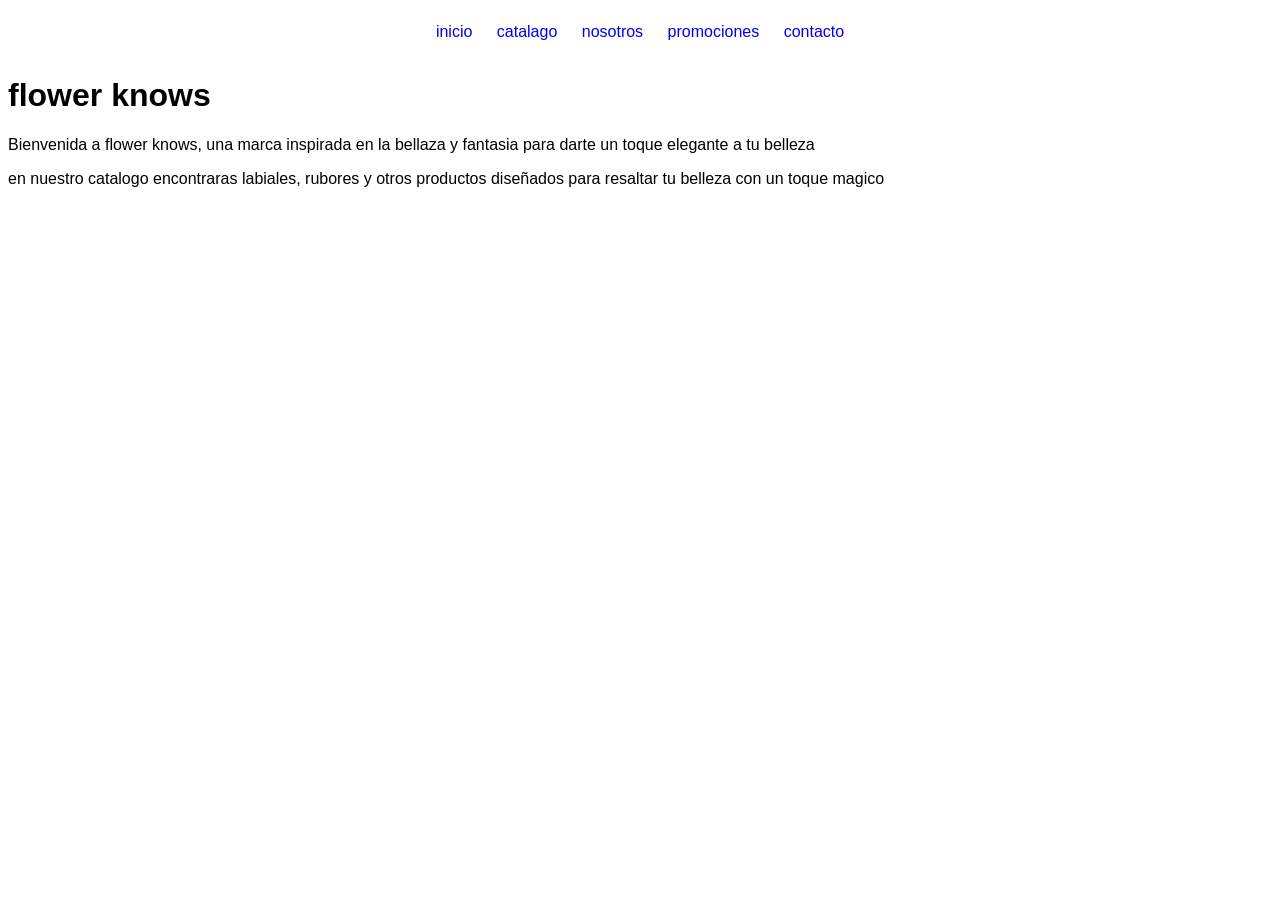
<file: index.html>
<!DOCTYPE html>
<html lang="es">
<head>
 <meta charset="UTF-8">
 <meta name="viewport"
 content="width=device-width,initial-scale=1.0">
 <title>flower knows</title>
 <link rel="stylesheet" href="styles.css">
</head>

<body>
<nav>
<a href="index.html">inicio</a>
<a href="catalogo.html">catalago</a>
<a href="nosotros.html">nosotros</a>
<a href="promociones.html">promociones</a>
<a href="contacto">contacto</a>
</nav>
<h1 id="titulo principal">flower knows</h1>
<p>
    Bienvenida a flower knows, una marca inspirada
    en la bellaza y fantasia para darte un toque elegante
    a tu belleza</p>
<p>
    en nuestro catalogo encontraras labiales,
    rubores y otros productos diseñados
    para resaltar tu belleza con un toque magico
</p>
</body>
</html>
</file>
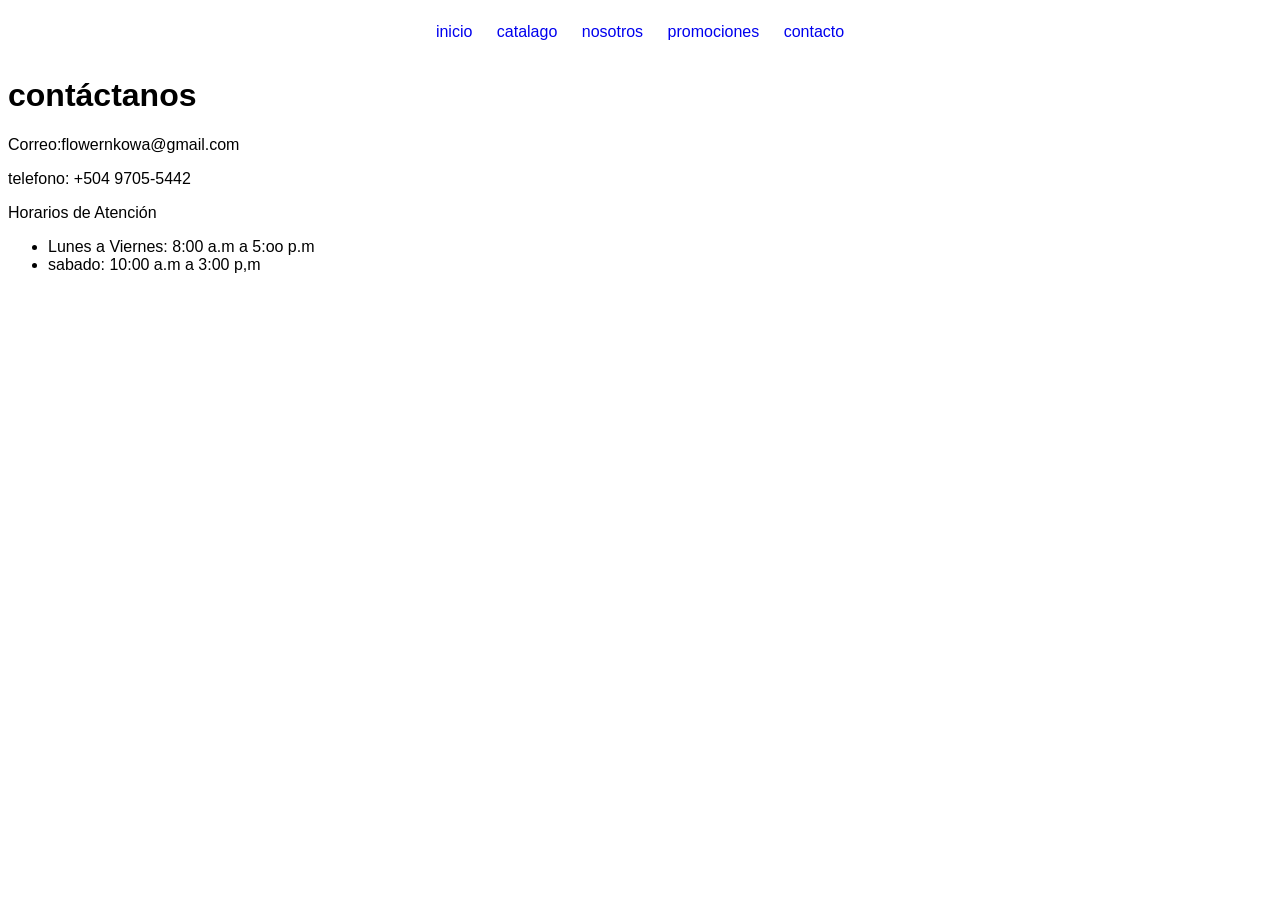
<file: contacto.html>
<!DOCTYPE html>
<html lang="es">
<head>
<meta charset="UTF-8">
<title>Contacto</title>
<link rel="stylesheet" href="styles.css">
</head>
<body>
<nav>
    <a href="index.html">inicio</a>
    <a href="catalogo.html">catalago</a>
    <a href="nosotros.html">nosotros</a>
    <a href="promociones.html">promociones</a>
    <a href="contacto.html">contacto</a>
</nav>
<h1>contáctanos</h1>
<p>Correo:flowernkowa@gmail.com</p>
<p>telefono: +504 9705-5442</p>
<p>Horarios de Atención</p>
<ul>
    <li>Lunes a Viernes: 8:00 a.m a 5:oo p.m</li>
    <li>sabado: 10:00 a.m a  3:00 p,m</li>
</ul>
</body>
</html>
</file>
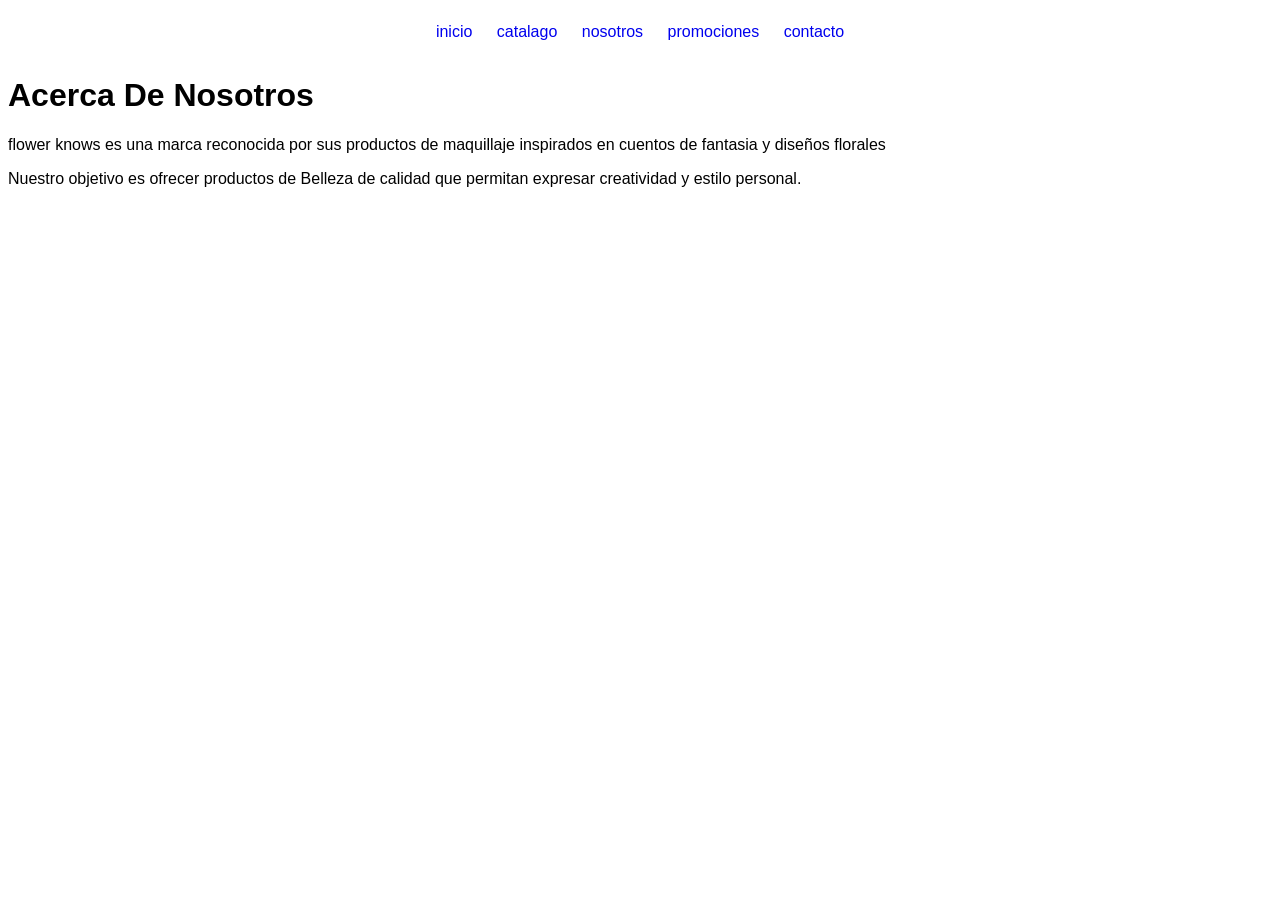
<file: nosotros.html>
<!DOCTYPE html>
<html lang="es">
<head>
<meta charset="UTF-8">
<title>nosotros</title>
<link rel="stylesheet" href="styles.css">
</head>
  
<body>
<nav>
<a href="index.html">inicio</a>
<a href="catalogo.html">catalago</a>
<a href="nosotros.html">nosotros</a>
<a href="promociones.html">promociones</a>
<a href="contacto.html">contacto</a>
</nav>
<h1>Acerca De Nosotros</h1>
<p> 
    flower knows es una marca reconocida por sus 
    productos de maquillaje 
    inspirados en cuentos de fantasia y diseños
    florales</p>

    <p>
        Nuestro objetivo es ofrecer productos de 
        Belleza de calidad
        que permitan expresar creatividad y estilo
        personal.
    </p>
</body>
</html>
</file>
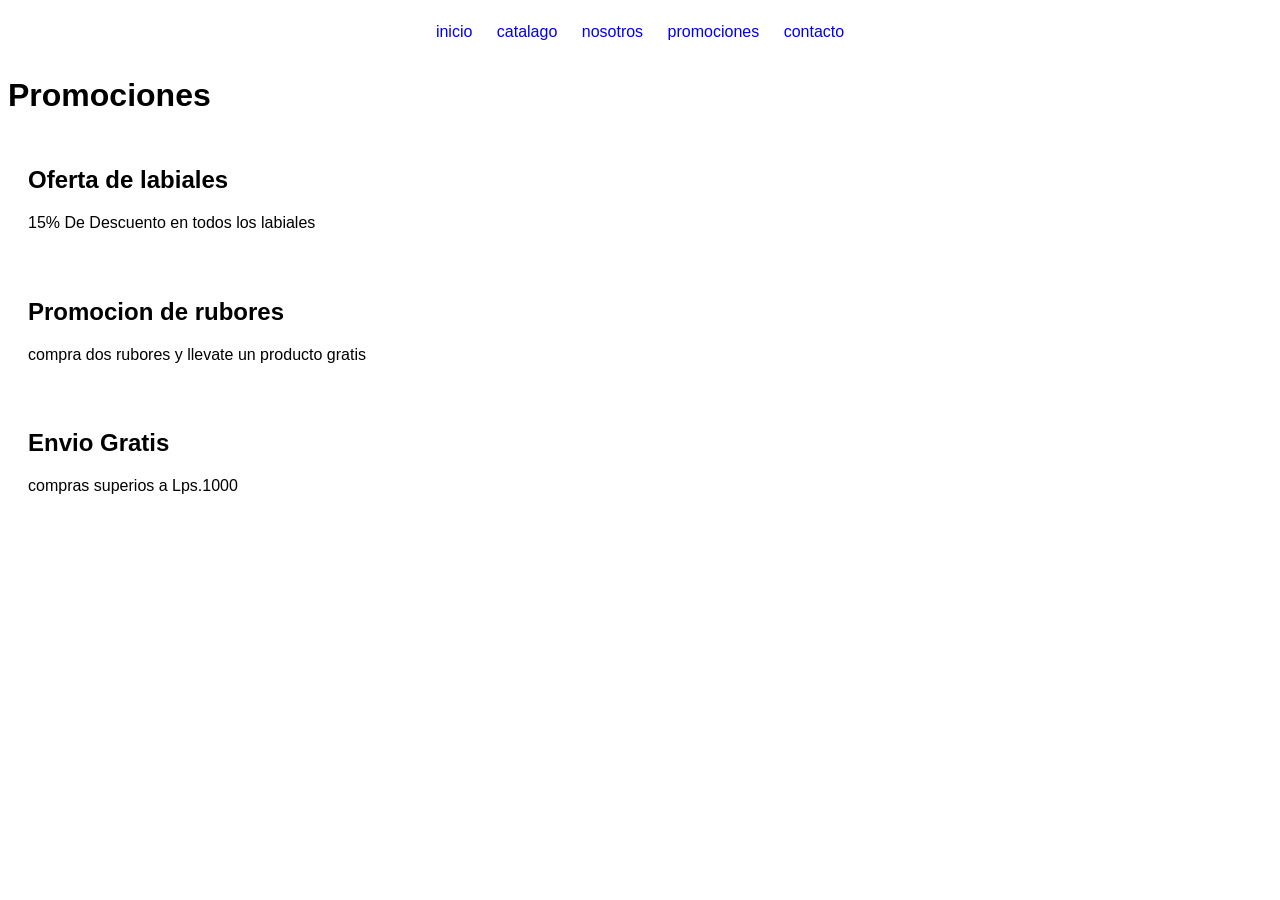
<file: promociones.html>
<!DOCTYPE html>
<html lang="es">
<head>
<meta charset="UTF-8">
<title>promociones</title>    
<link rel="stylesheet" href="styles.css">
</head>
<body>

    <nav>
        <a href="index.html">inicio</a>
        <a href="catalogo.html">catalago</a>
        <a href="nosotros.html">nosotros</a>
        <a href="promociones.html">promociones</a>
        <a href="contacto.html">contacto</a>
    </nav>
<h1>Promociones</h1>
<div class="producto">
    <h2>Oferta de labiales</h2>
    <p>15% De Descuento en todos los labiales</p>
</div>

<div class="producto">
<h2>Promocion de rubores</h2>
<p>compra dos rubores y llevate un producto gratis</p>
</div>

<div class="producto">
    <h2>Envio Gratis</h2>
    <p>compras superios a Lps.1000</p>
</div>
</body>
</html>
</file>
<file: styles.css>
body{
    font-family: Arial, sans-serif;
}
#titulo-principal{
    text-align: center;
}
nav{
    padding: 15px;
    text-align: center;
}
nav a{
    margin: 10px;
    text-decoration: none;
}
nav a:hover{
    color: pink;
}
.producto{
    padding: 10px;
    margin: 10px;
}
</file>
